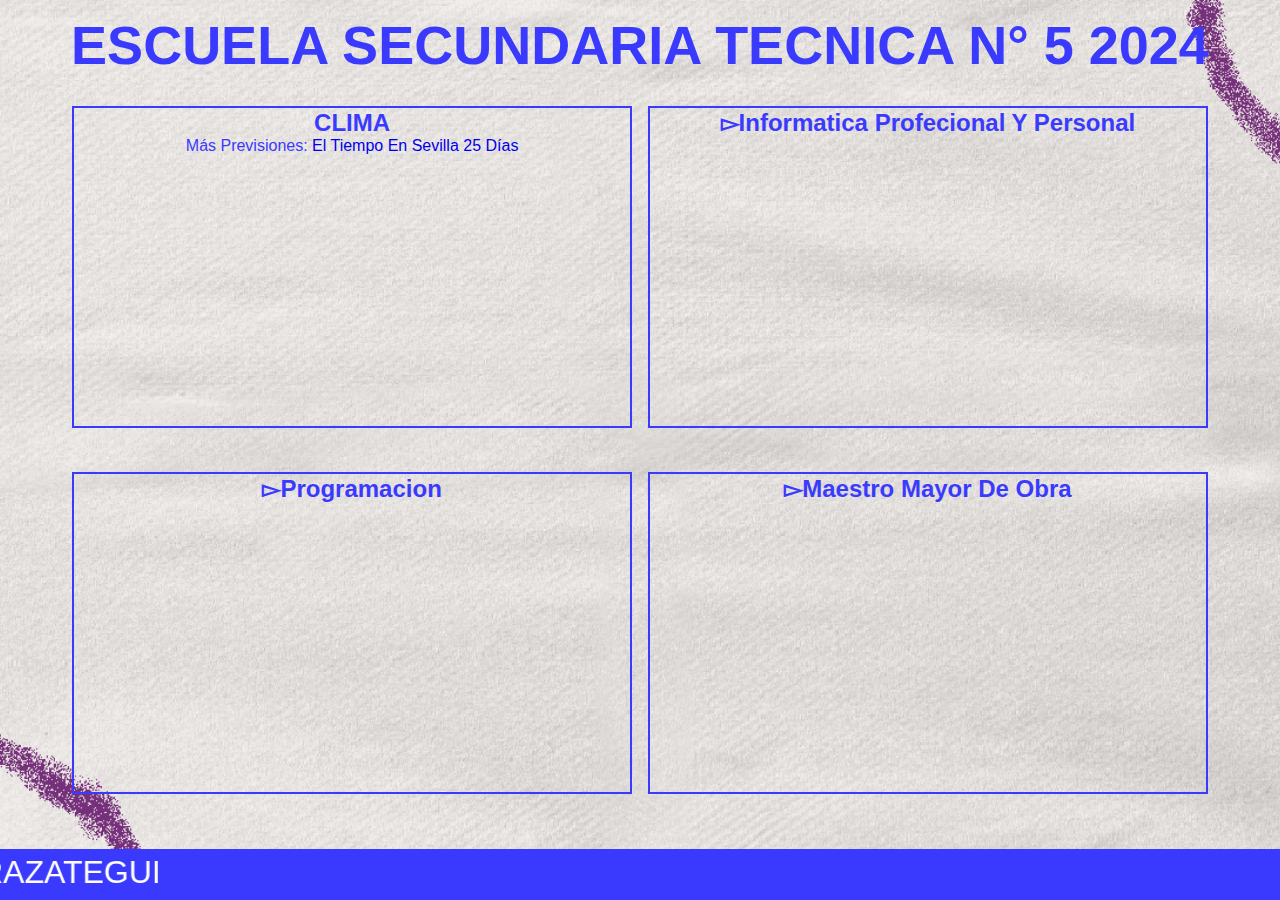
<file: index.html>
<!DOCTYPE html>
<html lang="en">

<head>
    <meta charset="UTF-8">
    <meta name="viewport" content="width=device-width, initial-scale=1.0">
    <title>infotec panel1</title>
    <link rel="stylesheet" href="style.css">
    <script src="codigo.js"></script>
</head>

<body>
    <div class="tituloprincipal">
        <h1 id="TITULO">ESCUELA SECUNDARIA TECNICA N° 5 2024</h1>
    </div>
    <section class="contenedor-imagenes" id="imagen">
        <div class="organizador2">
            <figure class="contenido_organizador2">
                <h2 class="titulo_contenido">CLIMA</h2>
                <div class="cuadrodeclima" id="ww_5157d0fea71df" v='1.3' loc='auto' a='{"t":"horizontal","lang":"es","sl_lpl":1,"ids":[],"font":"Arial","sl_ics":"one_a","sl_sot":"celsius","cl_bkg":"#FFFFFF00","cl_font":"#000000","cl_cloud":"#d4d4d4","cl_persp":"#2196F3","cl_sun":"#FFC107","cl_moon":"#FFC107","cl_thund":"#FF5722"}'>Más previsiones: <a href="https://oneweather.org/es/seville/25_days/" id="ww_5157d0fea71df_u" target="_blank">El tiempo en Sevilla 25 días</a></div>
                <script async src="https://app3.weatherwidget.org/js/?id=ww_5157d0fea71df"></script>
            </figure>
        </div>

        <div class="organizador">
            <figure class="contenido_organizador">
                <h2 class="titulo_contenido">▻informatica profecional y personal</h2>
            
                <iframe id="youtubePlayer" width="100%" height="100%" frameborder="0" allow="accelerometer; autoplay; clipboard-write; encrypted-media; gyroscope; 
        picture-in-picture; web-share" referrerpolicy="strict-origin-when-cross-origin" allowfullscreen></iframe>
        <input type="text" id="youtubeUrl">
                 
            </figure>
        </div>
        </div>

        <div class="organizador">
            <figure class="contenido_organizador">
                <h2 class="titulo_contenido">▻programacion</h2>
                <iframe id="youtubePlayer2" width="100%" height="100%" frameborder="0" allow="accelerometer; autoplay; clipboard-write; encrypted-media; gyroscope; 
        picture-in-picture; web-share" referrerpolicy="strict-origin-when-cross-origin" allowfullscreen></iframe>
        <input type="text" id="youtubeUrl2">
                 
            </figure>
        </div>

        <div class="organizador">
            <figure class="contenido_organizador">
                <h2 class="titulo_contenido">▻maestro mayor de obra</h2>
                <iframe id="youtubePlayer3" width="100%" height="100%" frameborder="0" allow="accelerometer; autoplay; clipboard-write; encrypted-media; gyroscope; 
        picture-in-picture; web-share" referrerpolicy="strict-origin-when-cross-origin" allowfullscreen></iframe>
        <input type="text" id="youtubeUrl3">
                 
            </figure>
        </div>

    </section>
    <footer>
        <marquee scrollamount="20" direction="right">
            <p class="texto_footer" id="footer">ESCUELA SECUNDARIA TECNICA N°5 DE BERAZATEGUI</p>
        </marquee>

    </footer>

</body>

</html>
</file>
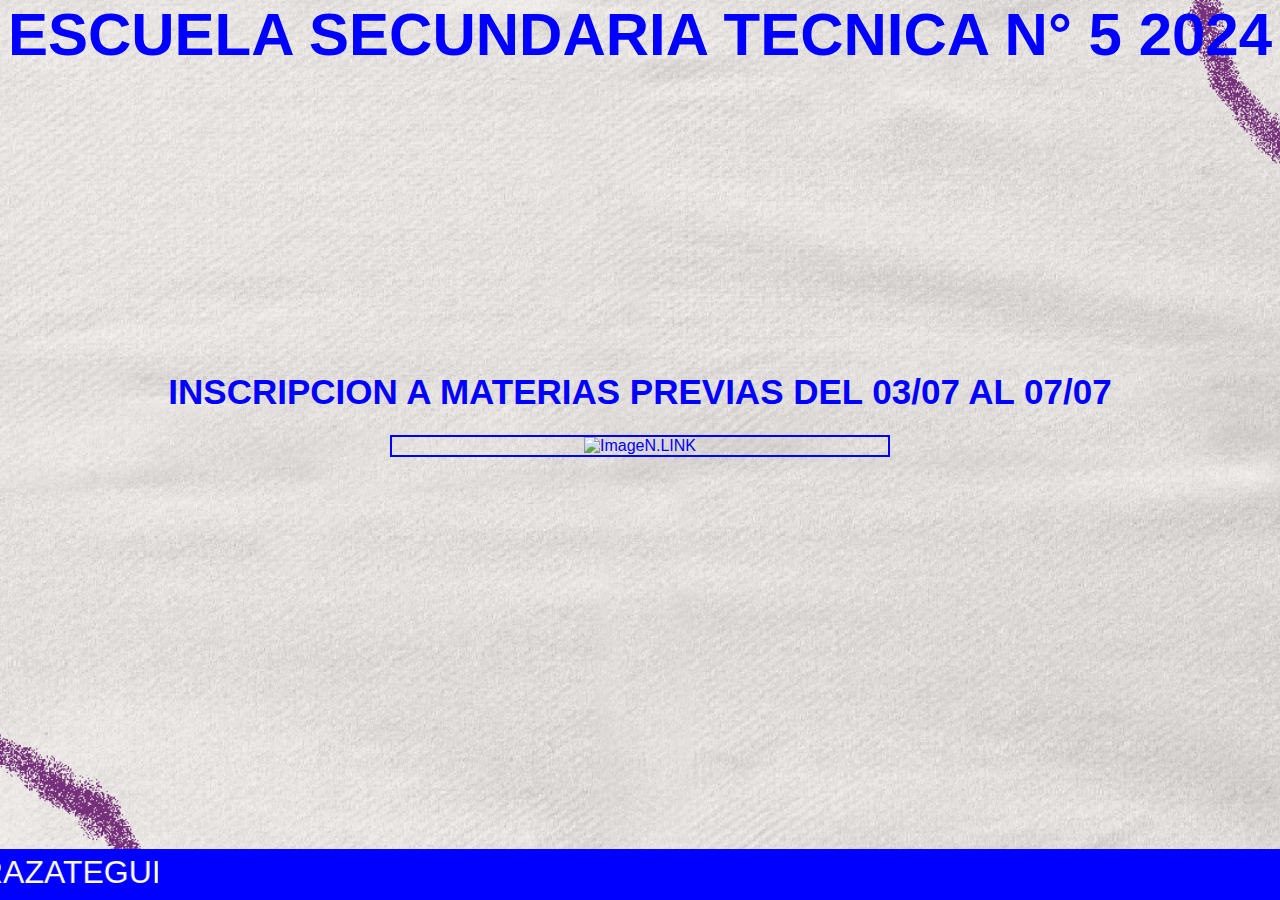
<file: panel2.html>
<!DOCTYPE html>
<html lang="en">

<head>
    <meta charset="UTF-8">
    <meta name="viewport" content="width=device-width, initial-scale=1.0">
    <title>infotec panel1</title>
    <link rel="stylesheet" href="style2.css">
    <script src="codigo2.js"></script>
</head>

<body>

    <div class="tituloprincipal">
        <h1 id="TITULO">ESCUELA SECUNDARIA TECNICA N° 5 2024</h1>
    </div>

    <section class="contenedor-imagenes" >
        <table>
            <tr>
                <td>
                    <h2 class="titulo_contenido" id="INCRIPCION">INSCRIPCION A MATERIAS
                        PREVIAS DEL 03/07 AL 07/07</h2> 
                </td>
            </tr>
            <tr style="display: grid; place-items: center; height: 100%;">
                <td>
                    <div class="organizador">                 
                        <figure class="contenido_organizador">
                            <img id="imagenQR" class="imagen" alt="imageN.LINK">
                            <input type="text" id="imagenQRINT" class="inputtext">
                        </figure>
                    </div>
                </td>
            </tr>
        </table>
    </section>

    <footer>
        <marquee scrollamount="20" direction="right">
            <p class="texto_footer" id="footer">ESCUELA SECUNDARIA TECNICA N°5 DE BERAZATEGUI </p>
        </marquee>
    </footer>

</body>

</html>
</file>
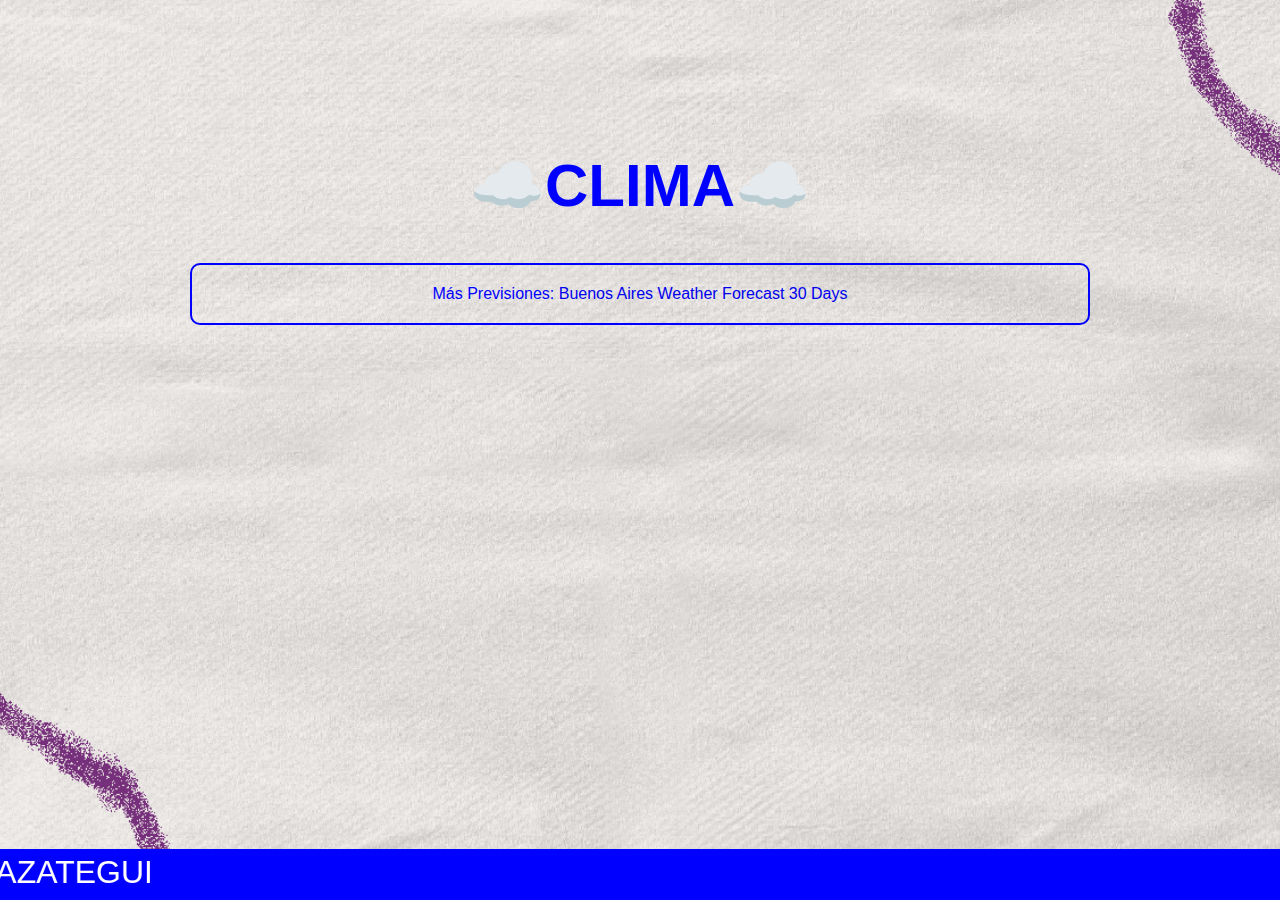
<file: panel3.html>
<!DOCTYPE html>
<html lang="es">
<head>
    <meta charset="UTF-8">
    <meta name="viewport" content="width=device-width, initial-scale=1.0">
    <title>Cuadrados Ordenados</title>
    <link rel="stylesheet" href="style3.css">
    <script src="codigo3.js"></script>
</head>
<body>


  <center>
    <h1>☁️CLIMA☁️</h1>
  </center>
<section class="contenedor-imagenes">
    <div class="grid-container">
        <!-- Cuadro del contacto -->
        <div class="cuadrado contact">
            <div id="ww_0c85bab2b6a29" v='1.3' loc='id' a='{"t":"responsive","lang":"es","sl_lpl":1,"ids":["wl6237"],"font":"Arial","sl_ics":"one_a","sl_sot":"celsius","cl_bkg":"#FFFFFF00","cl_font":"#000000","cl_cloud":"#d4d4d4","cl_persp":"#2196F3","cl_sun":"#FFC107","cl_moon":"#FFC107","cl_thund":"#FF5722","cl_odd":"#00000000","el_nme":3}'>Más previsiones: <a href="https://oneweather.org/buenos_aires/30_days/" id="ww_0c85bab2b6a29_u" target="_blank">Buenos Aires weather forecast 30 days</a></div><script async src="https://app3.weatherwidget.org/js/?id=ww_0c85bab2b6a29"></script>        </div>
    </div>
</section>
    <footer>
        <marquee scrollamount="20" direction="right">
            <p class="texto_footer" id="footer">ESCUELA SECUNDARIA TECNICA N°5 DE BERAZATEGUI </p>
        </marquee>
    </footer>
</body>
</html>
</file>
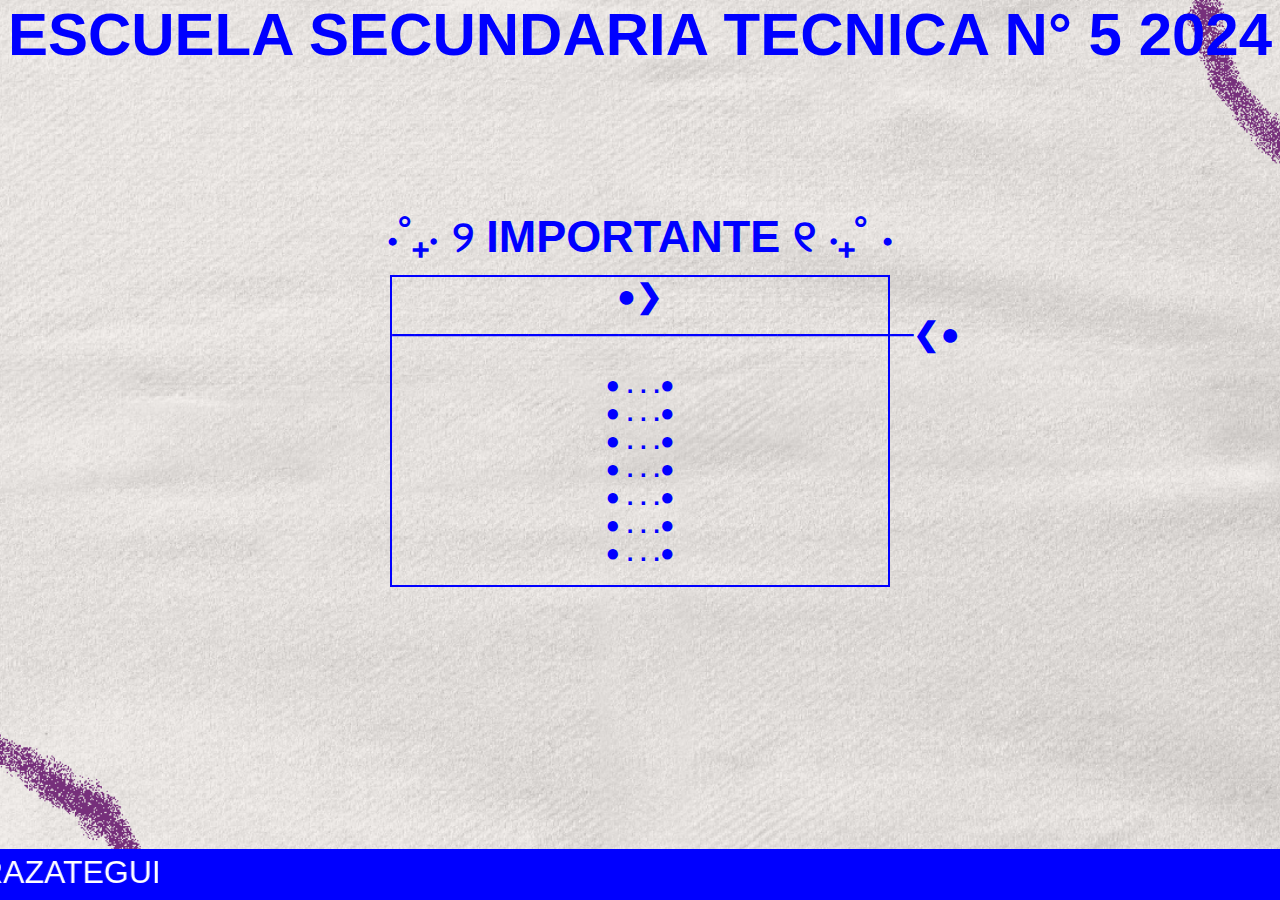
<file: panel4.html>
<!DOCTYPE html>
<html lang="en">

<head>
    <meta charset="UTF-8">
    <meta name="viewport" content="width=device-width, initial-scale=1.0">
    <title>infotec panel1</title>
    <link rel="stylesheet" href="style4.css">
    <script src="codigo4.js"></script>
</head>

<body>

    <div class="tituloprincipal">
        <h1 id="TITULO">ESCUELA SECUNDARIA TECNICA N° 5 2024</h1>
    </div>

    <section class="contenedor-imagenes" >
        <table>
            <tr>
                <td>
                    <h2 class="titulo_contenido"> ⋅˚₊‧ ୨ IMPORTANTE ୧ ‧₊˚ ⋅</h2> 
                </td>
            </tr>
            <tr >
                <td class="organizador">
                    <div class="organizador">                 
                        <figure class="contenido_organizador">
                            <h1>●❯───────────────────────❮●</h1>
                            <br>
                            <h2 id="text1">● . . .●</h2>
                            <h2 id="text2">● . . .●</h2>
                            <h2 id="text3">● . . .●</h2>
                            <h2 id="text4">● . . .●</h2>
                            <h2 id="text5">● . . .●</h2> 
                            <h2 id="text6">● . . .●</h2>
                            <h2 id="text7">● . . .●</h2>
                            <br>
                        </figure>
                    </div>
                </td>
            </tr>
        </table>
    </section>

    <footer>
        <marquee scrollamount="20" direction="right">
            <p class="texto_footer" id="footer">ESCUELA SECUNDARIA TECNICA N°5 DE BERAZATEGUI </p>
        </marquee>
    </footer>

</body>

</html>
</file>
<file: style.css>
* {
    margin: 0;
    padding: 0;
    box-sizing: border-box;
    font-family: Arial, Helvetica, sans-serif;
    text-transform: capitalize;
    text-decoration: none;
    text-align: center;
}

body {
    /* background-image: url(fondo-blanco-diseno-textura-simple_1124848-112261.avif); */
    background-image: url('fondopapelofficial1.png');
    background-size: cover;
    background-position: center;
    background-repeat: no-repeat;
    height: 100vh; /* Se asegura de que la imagen ocupe toda la altura visible */
    margin: 0;
    /* object-fit: cover; */

    transition: opacity 1s ease-in-out;
}

body.fade-out {
    opacity: 0;
}

.tituloprincipal {
    height: 10%;
    display: flex;
    justify-content: center;
    align-items: center;
    /* border: 2px solid rgba(0, 0, 255, 0.699); */
    color:  rgb(58, 58, 255);
    font-size: 27px;
}

/* //////////////////////////////////////////////////////////// */
.contenedor-imagenes {
    height: 80%;
    display: flex;
    justify-content: center;
    align-items: center;
    flex-wrap: wrap;
    margin: 0 1rem 0 1rem; 
    padding: 0rem;
    gap: 1rem;
    color: rgb(58, 58, 255);
    border: 2px solid rgba(255, 0, 0, 0);
}

.organizador {
    width: 45%;
    height: 45%;
    border: 2px solid rgb(58, 58, 255);
    padding: 1px 1px 30px 1px;
    overflow: hidden;
}

.organizador2 {
    width: 45%;
    height: 45%;
    border: 2px solid  rgb(58, 58, 255);
    padding: 1px 1px 1px 1px;
    overflow: hidden;
}

.contenido_organizador {
    height: 100%;
    width: 100%;
}
.contenido_organizador2 {
    height: 100%;
    width: 100%;
}

.titulo_contenido {
    /* margin-top: 1rem; */
    color: rgb(58, 58, 255);
    font-weight: bold;
}

.video {
    background-color: #3b3b3b;
    height: 100%;
    width: 100%;
}

footer {
    background-color:  rgb(58, 58, 255);
    color: #fff;
    text-align: center;
    padding: 5px 0;
    position: fixed;
    bottom: 0;
    width: 100%;
}

.texto_footer {
    width: 100%;
    display: inline-flex;
    color: white;
    font-size: 2rem;
}

.tdpato {
    margin: 0px;
}

.tabla{
    
    border-color:#3b3b3b 1px;
}
.pato{
    margin: 2px;
}

.clima{
    width: 100%; 
    height: 100%;
    border-collapse: collapse;
}

.hora{
    font-size: 50px;
    margin-right: 20px;
    color: black;
    font-family:'Lucida Sans', 'Lucida Sans Regular', 'Lucida Grande', 'Lucida Sans Unicode', Geneva, Verdana, sans-serif;
}

.cuadrodeclima {
    display: block !important; /* Asegúrate de que se comporte como un bloque */
    width: 100% !important; /* Forzar a que ocupe el 100% del ancho del contenedor */
    max-width: none !important; /* Elimina cualquier restricción de ancho máximo */
    height: auto !important; /* Asegúrate de que ajuste la altura */
    font-size: 100% !important;
    padding: 0;
    margin: 0;
    box-sizing: border-box; /* Hace que el padding no sume al ancho total */
}
</file>
<file: style2.css>
* {
    margin: 0;
    padding: 0;
    box-sizing: border-box;
    font-family: Arial, Helvetica, sans-serif;
    text-transform: capitalize;
    text-decoration: none;
    text-align: center;
}



body {
    /* background-image: url(fondo-blanco-diseno-textura-simple_1124848-112261.avif); */
    background-image: url('fondopapelofficial1.png');
    background-size: cover;
    background-position: center;
    background-repeat: no-repeat;
    height: 100vh; /* Se asegura de que la imagen ocupe toda la altura visible */
    margin: 0;
    /* object-fit: cover; */

    transition: opacity 1s ease-in-out;
}

body.fade-out {
    opacity: 0;
}

.tituloprincipal {

    display: flex;
    justify-content: center;
    align-items: center;
    /* border: 2px solid rgba(0, 0, 255, 0.699); */
    color: blue;
    font-size: 30px;

}

/* //////////////////////////////////////////////////////////// */
.contenedor-imagenes {
    opacity: 1;
    transition: opacity 1s ease-in-out;

    height: 80%;
    display: flex;
    justify-content: center;
    align-items: center;
    flex-wrap: wrap;
    margin: 0 1rem 0 1rem;
    padding: 0rem;
    gap: 1rem;
    color: blue;
    border: 2px solid rgba(255, 0, 0, 0);
}

.organizador {
    width: 670px;
    height: 93%;
    padding: 1px 1px 30px 1px;
    
    display: flex;
    justify-content: center; /* Centrado horizontal */
    flex-direction: column;
    align-items: center;
    vertical-align: middle;

}

.contenido_organizador {
    position: relative;
    height: 100%;
    width: 500px;
    border: 2px solid blue;
    /*margin-left: 100px;*/

}

.img {
    width: 100%;
    height: 100%;
}

.titulo_contenido {
    /* margin-top: 1rem; */
    color: blue;
    font-weight: bold;
    height: 30px;
    font-size: 35px;
    margin-bottom: 30px;
}

footer {
    background-color: blue;
    color: #fff;
    text-align: center;
    padding: 5px 0;
    position: fixed;
    bottom: 0;
    width: 100%;
}

.texto_footer {
    width: 100%;
    display: inline-flex;
    color: white;
    font-size: 2rem;
}

.imagen{
    width: 100%;
    height: 100%;
}

.inputtext{
    display: none;
}
</file>
<file: style3.css>
* {
    margin: 0;
    padding: 0;
    box-sizing: border-box;
    font-family: Arial, Helvetica, sans-serif;
    text-transform: capitalize;
    text-decoration: none;
    text-align: center;
}

body {
    /* background-image: url(fondo-blanco-diseno-textura-simple_1124848-112261.avif); */
    background-image: url('fondopapelofficial1.png');
    background-size: cover;
    background-position: center;
    background-repeat: no-repeat;
    height: 80vh;
    margin: 0;
    /* object-fit: cover; */

    transition: opacity 1s ease-in-out;
}

body.fade-out {
    opacity: 0;
}

/* Contenedor principal que usa grid */
.grid-container {
    display: grid;
    grid-template-columns: 1fr 1fr 1fr;
    /* Tres columnas */
    grid-template-rows: auto auto auto;
    /* Tres filas */
    gap: 20px;
    /* Espacio entre los elementos */
    max-width: 900px;
    margin: 0 auto;
}

/* Estilos de los cuadros */
.cuadrado {
    border: 2px solid blue;
    padding: 20px;
    border-radius: 10px;
    text-align: center;
}

/* Estilo para los cuadros que ocupan varias columnas o filas */
.weather {
    grid-column: 1 / 2;
    /* Primera columna */
    grid-row: 1;
    /* Primera fila */
}

.important {
    grid-column: 2 / 4;
    /* De la segunda a la tercera columna */
    grid-row: 1 / 3;
    /* Ocupa dos filas */
    text-align: left;
    /* Alineado a la izquierda */
}

.qr {
    grid-column: 1;
    /* Primera columna */
    grid-row: 2;
    /* Segunda fila */
}

.contact {
    grid-column: 1 / 4;
    /* Ocupa toda la fila (3 columnas) */
    grid-row: 3;
    /* Tercera fila */

}

h2 {
    color: blue;
}

.info p {
    margin: 5px 0;
}

/* Para hacer los íconos del clima */
.weather {
    display: flex;
    justify-content: space-around;
    align-items: center;
}

.weather div {
    text-align: center;
}

h1 {
    color: blue;
    font-size: 60px;

    margin-top: 150px;
}

footer {
    background-color: blue;
    color: #fff;
    text-align: center;
    padding: 5px 0;
    position: fixed;
    bottom: 0;
    width: 100%;
}

.texto_footer {
    width: 100%;
    display: inline-flex;
    color: white;
    font-size: 2rem;
}

.contenedor-imagenes {
    height: 50%;
    justify-content: center;
    flex-wrap: wrap;
    margin: 0 1rem 0 1rem;
    padding: 0rem;
    gap: 1rem;
    color: blue;
    border: 2px solid rgba(255, 0, 0, 0);
}
</file>
<file: style4.css>
* {
    margin: 0;
    padding: 0;
    box-sizing: border-box;
    font-family: Arial, Helvetica, sans-serif;
    text-transform: capitalize;
    text-decoration: none;
    text-align: center;
}



body {
    /* background-image: url(fondo-blanco-diseno-textura-simple_1124848-112261.avif); */
    background-image: url('fondopapelofficial1.png');
    background-size: cover;
    background-position: center;
    background-repeat: no-repeat;
    height: 100vh; /* Se asegura de que la imagen ocupe toda la altura visible */
    margin: 0;
    /* object-fit: cover; */

    transition: opacity 1s ease-in-out;
}

body.fade-out {
    opacity: 0;
}

.tituloprincipal {

    display: flex;
    justify-content: center;
    align-items: center;
    /* border: 2px solid rgba(0, 0, 255, 0.699); */
    color: blue;
    font-size: 30px;

}

/* //////////////////////////////////////////////////////////// */
.contenedor-imagenes {
    height: 80%;
    display: flex;
    justify-content: center;
    align-items: center;
    flex-wrap: wrap;
    margin: 0 1rem 0 1rem;
    padding: 0rem;
    gap: 1rem;
    color: blue;
    border: 2px solid rgba(255, 0, 0, 0);
}

.organizador {
    width: 670px;
    height: 93%;
    padding: 1px 1px 30px 1px;
    
    display: flex;
    justify-content: center; /* Centrado horizontal */
    

}

.contenido_organizador {
    position: relative;
    height: 100%;
    width: 500px;
    border: 2px solid blue;
    /*margin-left: 100px;*/

}

.img {
    width: 100%;
    height: 100%;
}

.titulo_contenido {
    /* margin-top: 1rem; */
    color: blue;
    font-weight: bold;
    height: 30px;
    font-size: 45px;
    margin-bottom: 30px;
}

.titulo_contenido2 {
    /* margin-top: 1rem; */
    color: blue;
    font-weight: bold;
    height: 30px;
    font-size: 25px;

}


footer {
    background-color: blue;
    color: #fff;
    text-align: center;
    padding: 5px 0;
    position: fixed;
    bottom: 0;
    width: 100%;
}

.texto_footer {
    width: 100%;
    display: inline-flex;
    color: white;
    font-size: 2rem;
}
</file>
